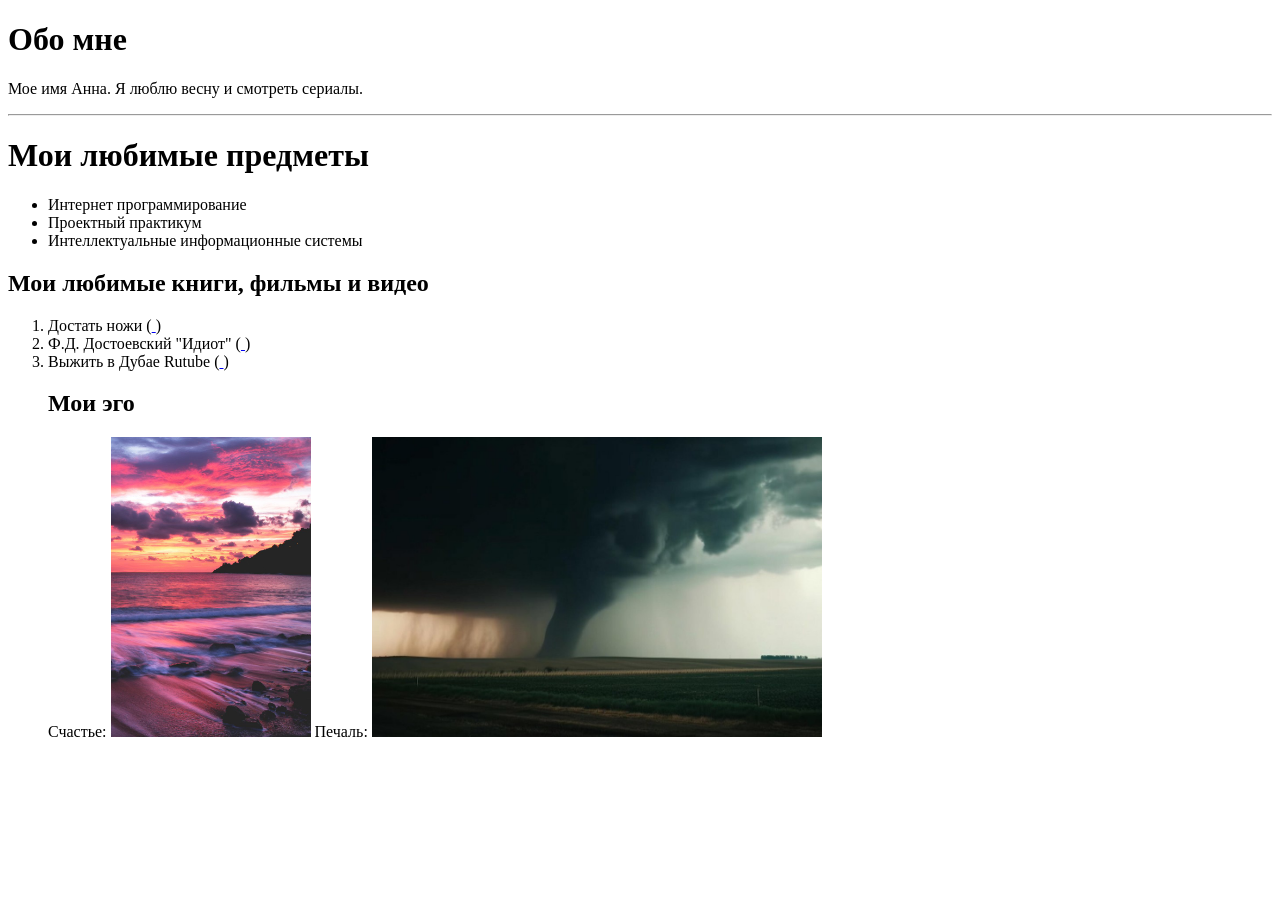
<file: 1 лаб/aboutme.html>
<!DOCTYPE html PUBLIC "-//W3C//DTD XHTML 1.1//EN"
"http://www.w3.org/TR/xhtml11/DTD/xhtml11.dtd">
<html xmlns="http://www.w3.org/1999/xhtml" xml:lang="en">
<head>
<title>Обо мне</title>
<meta http-equiv="Content-Type" content="text/html; charset=UTF-8" />
</head>
<body>
	<h1> Обо мне </h1>
	<p> Мое имя Анна. Я люблю весну и смотреть сериалы.
		<hr>
		<h1> Мои любимые предметы </h1>
		<ul>
		<li> Интернет программирование </li>
		<li> Проектный практикум </li>
		<li> Интеллектуальные информационные системы </li>
</ul>
		<h2> Мои любимые книги, фильмы и видео </h2>
			<ol>
				<li> Достать ножи (<a href="https://www.kinopoisk.ru/film/1188529/"> </a>) </li>
				<li> Ф.Д. Достоевский "Идиот" (<a href="https://www.ozon.ru/product/idiot-dostoevskiy-fedor-mihaylovich-436206746/?asb=kU3GXWkKchqg9hnAd8SGwMCnN%252BY3bDHVa5nCxXjmVNc%253D&asb2=N50uSPQUqUDCnLin3p2L13s8yTc6vW-bp0x9YW01f-O33qTak0p4yMu4JI0g0C6Anws_pX9RNw5rEsEEVtkf0w&avtc=1&avte=2&avts=1727088685"> </a>) </li>
				<li> Выжить в Дубае Rutube (<a href="https://rutube.ru/video/08c5410f2bf0880a57579e028dad2b2f/"> </a>) </li>
				<h2> Мои эго </h2>
				<p> 
					Счастье: <img src="happy.jpg"
					height="300" />

					Печаль: <img src="sad.jpg" alt="Sad"
					title="My Sad Self" height="300" />
				
				</p>

				
</body>
</html>
</file>
